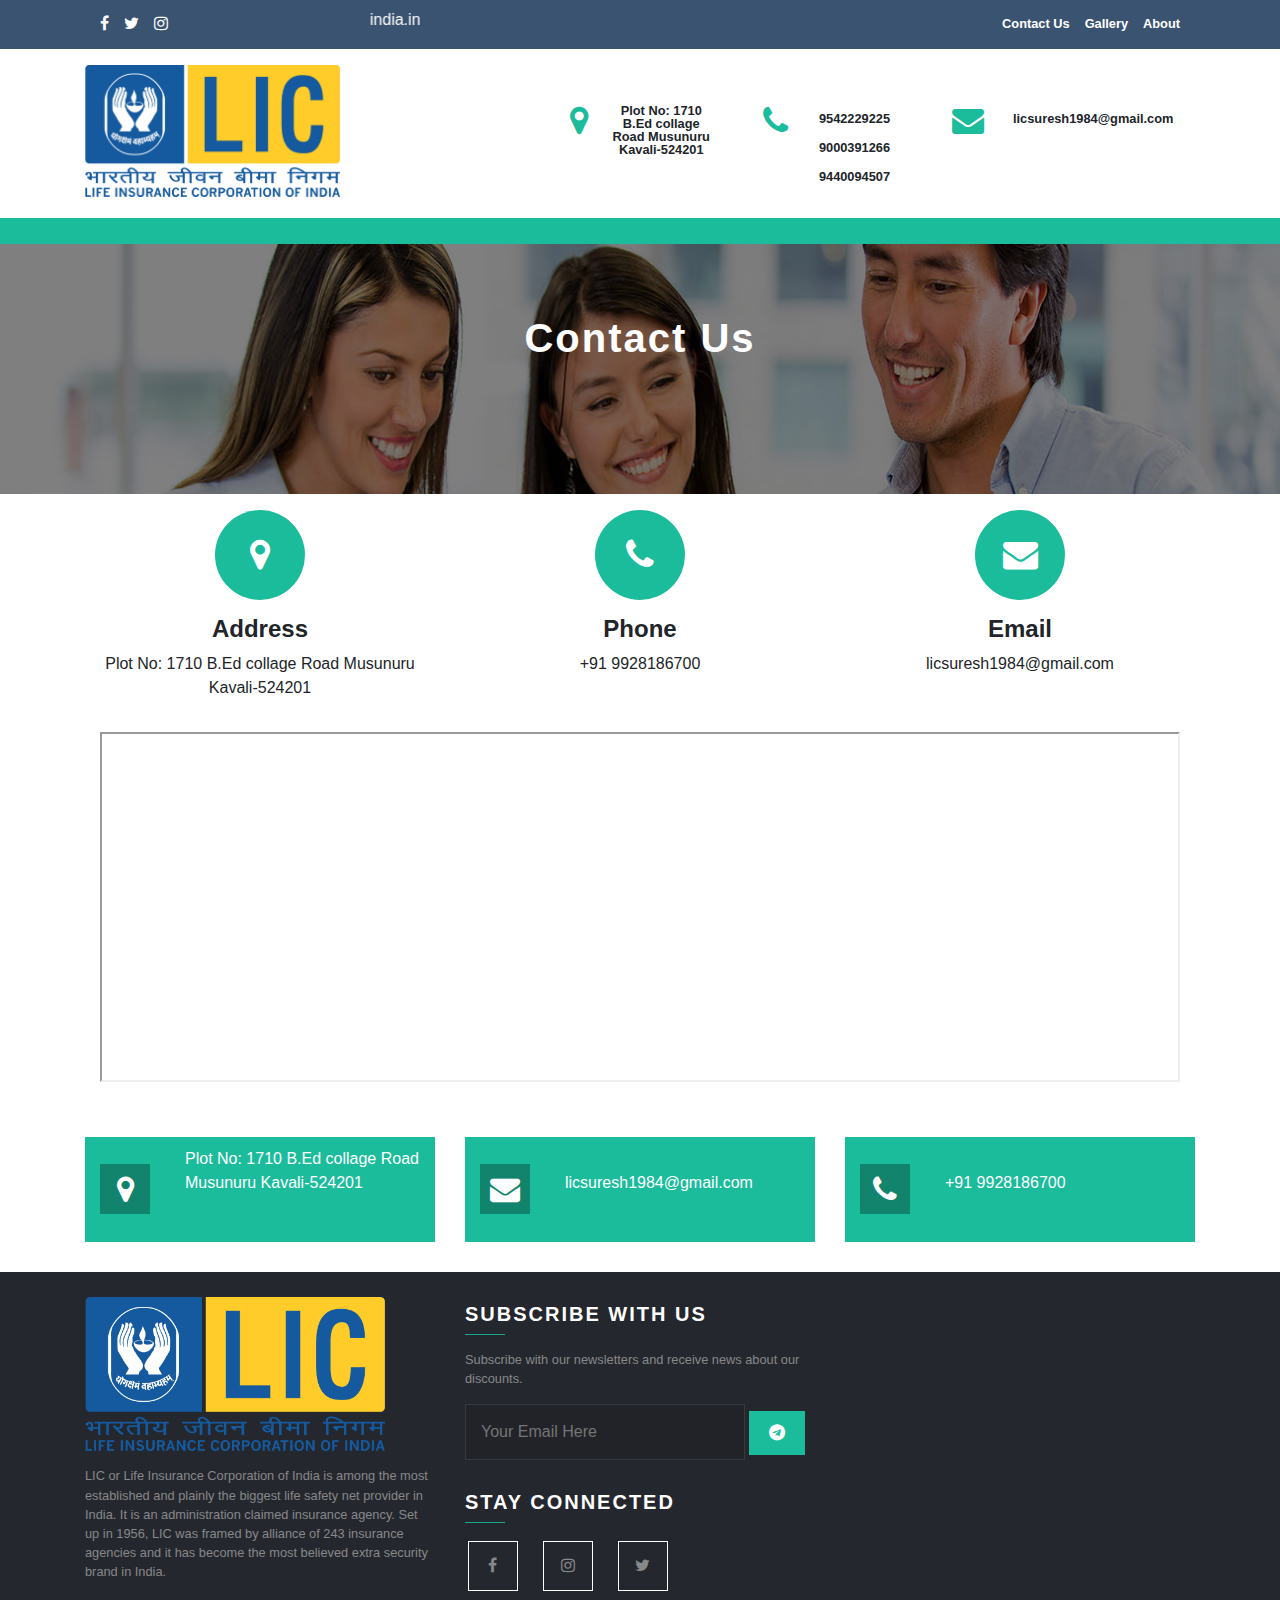
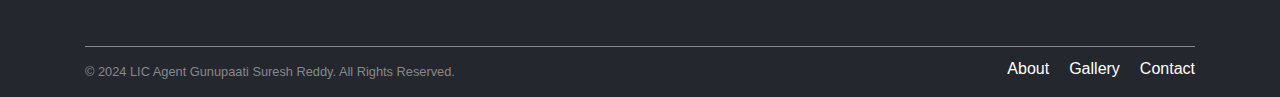
<file: contact.html>
<!DOCTYPE html>
<html lang="en">
  <head>
    <title>Contact | LIC Agent(AJMER)</title>
    <!-- Required meta tags -->
    <meta charset="utf-8" />
    <meta
      name="viewport"
      content="width=device-width, initial-scale=1, shrink-to-fit=no"
    />
    <link rel="shortcut icon" type="image/x-icon" href="images/favicon.ico" />
    <!-- Bootstrap CSS -->
    <link
      rel="stylesheet"
      href="https://stackpath.bootstrapcdn.com/bootstrap/4.3.1/css/bootstrap.min.css"
      integrity="sha384-ggOyR0iXCbMQv3Xipma34MD+dH/1fQ784/j6cY/iJTQUOhcWr7x9JvoRxT2MZw1T"
      crossorigin="anonymous"
    />
    <!-- Font Awesome -->
    <link
      rel="stylesheet"
      href="https://cdnjs.cloudflare.com/ajax/libs/font-awesome/4.7.0/css/font-awesome.min.css"
    />
    <!-- Custom CSS -->
    <link rel="stylesheet" href="style.css" />
    <link rel="stylesheet" href="min.css" />
  </head>

  <body>
    <script>
      function googleTranslateElementInit() {
        new google.translate.TranslateElement(
          {
            pageLanguage: "en",
          },
          "google_translate_element"
        );
      }
    </script>
    <script src="//translate.google.com/translate_a/element.js?cb=googleTranslateElementInit"></script>
    <section id="top-navbar-1" class="top-navbar-1">
      <div class="container-fluid">
        <div class="row">
          <div class="container">
            <div class="row mt-2">
              <div class="col-lg-3 col-sm-3">
                <ul class="mt-1 header-info">
                  <li>
                    <a href=""> <i class="fa fa-facebook"></i></a>
                  </li>
                  <li>
                    <a href=""> <i class="fa fa-twitter"></i></a>
                  </li>
                  <li>
                    <a href=""> <i class="fa fa-instagram"></i></a>
                  </li>
                </ul>
              </div>
              <div class="col-lg-4 col-sm-5">
                <marquee behavior="" direction="right"
                  ><a
                    href="https://licindia.in/"
                    style="color: #fff; text-decoration: none"
                  >
                    Click here to go to our official website www.licindia.in
                  </a></marquee
                >
              </div>
              <div class="col-lg-5 col-sm-4 menu-bars1">
                <ul class="menu-bars mt-2">
                  <li>
                    <a href="index.html">
                      <h3>About</h3>
                    </a>
                  </li>
                  <li>
                    <a href="gallery.html">
                      <h3>Gallery</h3>
                    </a>
                  </li>
                  <li>
                    <a href="contact.html">
                      <h3>Contact Us</h3>
                    </a>
                  </li>
                  <li>
                    <div id="google_translate_element"></div>
                  </li>
                </ul>
              </div>
            </div>
          </div>
        </div>
      </div>
    </section>

    <section class="top-navbar-2" id="top-navbar-2">
      <div class="container">
        <div class="row mt-3">
          <div class="col-lg-3 col-12">
            <img
              src="images/LIC-Logo-PNG-Transparent-HD.png"
              alt=""
              srcset=""
            />
          </div>
          <div class="col-lg-2"></div>

          <div class="col-lg-2 col-sm-4 col-12">
            <div class="box">
              <div class="row text-center">
                <div class="col-lg-3 col-sm-12 col-12">
                  <i class="fa fa-map-marker"></i>
                </div>
                <div class="col-lg-9 col-sm-12 col-12">
                  <p>Plot No: 1710 B.Ed collage Road Musunuru Kavali-524201</p>
                </div>
              </div>
            </div>
          </div>

          <div class="col-lg-2 col-sm-4 col-12">
            <div class="box">
              <div class="row text-center">
                <div class="col-lg-3 col-sm-12 col-12">
                  <i class="fa fa-phone"></i>
                </div>
                <div class="col-lg-9 col-sm-12 col-12">
                  <p class="mt-2 ml-2">9542229225</p>
                  <p class="mt-2 ml-2">9000391266</p>
                  <p class="mt-2 ml-2">9440094507</p>
                </div>
              </div>
            </div>
          </div>

          <div class="col-lg-3 col-sm-4 col-12">
            <div class="box">
              <div class="row text-center">
                <div class="col-lg-2 col-sm-12">
                  <i class="fa fa-envelope"></i>
                </div>
                <div class="col-lg-10 col-sm-12">
                  <p class="mt-2 ml-2">licsuresh1984@gmail.com</p>
                </div>
              </div>
            </div>
          </div>
        </div>
      </div>
    </section>

    <section id="header-navbar" class="header-navbar">
      <nav class="navbar navbar-expand-lg navbar-dark mt-2">
        <a class="navbar-brand" href="index.html">
          <img src="images/LIC-Logo-PNG-Transparent-HD.png" alt="" />
        </a>
        <button
          class="navbar-toggler d-lg-none"
          type="button"
          data-toggle="collapse"
          data-target="#collapsibleNavId"
          aria-controls="collapsibleNavId"
          aria-expanded="false"
          aria-label="Toggle navigation"
        >
          <span class="navbar-toggler-icon"></span>
        </button>
      </nav>
    </section>

    <section class="contact-banner-info" id="contact-banner-info">
      <div class="container">
        <div class="row">
          <div class="col-lg-12 col-sm-12 text-center">
            <h1>Contact Us</h1>
          </div>
        </div>
      </div>
    </section>

    <section class="contact-info" id="contact-info">
      <div class="container">
        <div class="row mt-3">
          <div class="col-lg-4 col-sm-4 text-center">
            <div class="box">
              <div class="box-1">
                <i class="fa fa-map-marker"></i>
              </div>
              <h4>Address</h4>
              <p>Plot No: 1710 B.Ed collage Road Musunuru Kavali-524201</p>
            </div>
          </div>

          <div class="col-lg-4 col-sm-4 text-center">
            <div class="box">
              <div class="box-1">
                <i class="fa fa-phone"></i>
              </div>
              <h4>Phone</h4>
              <p>+91 9928186700</p>
            </div>
          </div>

          <div class="col-lg-4 col-sm-4 text-center">
            <div class="box">
              <div class="box-1">
                <i class="fa fa-envelope"></i>
              </div>
              <h4>Email</h4>
              <p>licsuresh1984@gmail.com</p>
            </div>
          </div>
        </div>
      </div>
    </section>
    <section>
      <div class="container">
        <div class="col pt-3">
          <iframe
            src="https://www.google.com/maps/embed?pb=!1m18!1m12!1m3!1d3855.3810892568526!2d79.98363347362896!3d14.91584696928378!2m3!1f0!2f0!3f0!3m2!1i1024!2i768!4f13.1!3m3!1m2!1s0x3a4b7b8d33870e9d%3A0xf9ad65e289587206!2sCollege%20Rd%2C%20Vaddi%20Palem%2C%20Janathapet%2C%20Kavali%2C%20Andhra%20Pradesh%20524201!5e0!3m2!1sen!2sin!4v1713849001486!5m2!1sen!2sin"
            width="100%"
            height="350"
            style="border: 3"
            allowfullscreen=""
            loading="lazy"
            referrerpolicy="no-referrer-when-downgrade"
          ></iframe>
        </div>
      </div>
    </section>

    <section class="connction-info" id="connction-info">
      <div class="container">
        <div class="row mt-5">
          <div class="col-lg-4 col-sm-4">
            <div class="box">
              <div class="row">
                <div class="col-lg-3 col-sm-3 col-3">
                  <div class="s-box text-center">
                    <i class="fa fa-map-marker"></i>
                  </div>
                </div>
                <div class="col-lg-9 col-sm-9 col-9">
                  <p>Plot No: 1710 B.Ed collage Road Musunuru Kavali-524201</p>
                </div>
              </div>
            </div>
          </div>
          <div class="col-lg-4 col-sm-4">
            <div class="box">
              <div class="row">
                <div class="col-lg-3 col-sm-3 col-3">
                  <div class="s-box text-center">
                    <i class="fa fa-envelope"></i>
                  </div>
                </div>
                <div class="col-lg-9 col-sm-9 col-9 mt-4">
                  <a href="licsuresh1984@gmail.com">licsuresh1984@gmail.com</a>
                </div>
              </div>
            </div>
          </div>
          <div class="col-lg-4 col-sm-4">
            <div class="box">
              <div class="row">
                <div class="col-lg-3 col-sm-3 col-3">
                  <div class="s-box text-center">
                    <i class="fa fa-phone"></i>
                  </div>
                </div>
                <div class="col-lg-9 col-sm-9 col-9 mt-4">
                  <a href="tel:+91 9928186700">+91 9928186700</a>
                </div>
              </div>
            </div>
          </div>
        </div>
      </div>
    </section>

    <section class="footer-section" id="footer-section">
      <div class="container">
        <div class="row">
          <div class="col-lg-4 col-sm-12">
            <img src="images/LIC-Logo-PNG.png" alt="" srcset="" />
            <p>
              LIC or Life Insurance Corporation of India is among the most
              established and plainly the biggest life safety net provider in
              India. It is an administration claimed insurance agency. Set up in
              1956, LIC was framed by alliance of 243 insurance agencies and it
              has become the most believed extra security brand in India.
            </p>
          </div>

          <div class="col-lg-4 col-sm-12">
            <h5>SUBSCRIBE WITH US</h5>
            <hr />
            <p class="sub-info">
              Subscribe with our newsletters and receive news about our
              discounts.
            </p>
            <div class="box">
              <input type="email" name="email" placeholder="Your Email Here" />
              <button type="submit" class="btn btn-info">
                <i class="fa fa-telegram"></i>
              </button>
            </div>
            <h5>STAY CONNECTED</h5>
            <hr />
            <ul class="media-info">
              <li>
                <div class="box text-center hover-box1">
                  <i class="fa fa-facebook" aria-hidden="true"></i>
                </div>
              </li>
              <li>
                <div class="box text-center hover-box2">
                  <i class="fa fa-instagram" aria-hidden="true"></i>
                </div>
              </li>
              <li>
                <div class="box text-center hover-box3">
                  <i class="fa fa-twitter" aria-hidden="true"></i>
                </div>
              </li>
            </ul>
          </div>
        </div>
      </div>

      <div class="container">
        <div class="box2">
          <div class="row">
            <div class="col-lg-6 col-sm-6">
              <p>
                © 2024 LIC Agent Gunupaati Suresh Reddy. All Rights Reserved.
              </p>
            </div>

            <div class="col-lg-6 col-sm-6">
              <ul class="footer-info">
                <li>
                  <a href="contact.html">Contact</a>
                </li>
                <li>
                  <a href="gallery.html">Gallery</a>
                </li>
                <li>
                  <a href="index.html">About</a>
                </li>
              </ul>
            </div>
          </div>
        </div>
      </div>
    </section>

    <!-- Optional JavaScript -->
    <!-- jQuery first, then Popper.js, then Bootstrap JS -->
    <script
      src="https://code.jquery.com/jquery-3.3.1.slim.min.js"
      integrity="sha384-q8i/X+965DzO0rT7abK41JStQIAqVgRVzpbzo5smXKp4YfRvH+8abtTE1Pi6jizo"
      crossorigin="anonymous"
    ></script>
    <script
      src="https://cdnjs.cloudflare.com/ajax/libs/popper.js/1.14.7/umd/popper.min.js"
      integrity="sha384-UO2eT0CpHqdSJQ6hJty5KVphtPhzWj9WO1clHTMGa3JDZwrnQq4sF86dIHNDz0W1"
      crossorigin="anonymous"
    ></script>
    <script
      src="https://stackpath.bootstrapcdn.com/bootstrap/4.3.1/js/bootstrap.min.js"
      integrity="sha384-JjSmVgyd0p3pXB1rRibZUAYoIIy6OrQ6VrjIEaFf/nJGzIxFDsf4x0xIM+B07jRM"
      crossorigin="anonymous"
    ></script>
  </body>
</html>
</file>
<file: style.css>
* {
    padding: 0;
    margin: 0;
    box-sizing: border-box;
    /* border: 1px solid red; */
  }
  
  a {
    text-decoration: none;
    color: black;
  }
  
  /* ---------------------------------Home-Page-Start---------------------------------------------- */
  
  /* top-navabr1-start */
  
  #top-navbar-1 {
    width: 100%;
    height: auto;
    background-color: #3a5371;
    color: #fff;
    padding-bottom: 10px;
  }
  
  #top-navbar-1 .header-info li {
    list-style: none;
    float: left;
    margin-left: 15px;
  }
  
  #top-navbar-1 .header-info li a {
    color: #fff;
  }
  
  #top-navbar-1 .header-info li a:hover {
    color: #1bbc9b;
    transition: 1s;
  }
  
  #top-navbar-1 .menu-bars li {
    float: right !important;
    list-style: none;
    margin-right: 15px;
  }
  
  #top-navbar-1 .menu-bars li a {
    text-decoration: none;
    font-weight: 600;
    color: #fff;
  }
  
  #top-navbar-1 .menu-bars li a:hover {
    color: #1bbc9b;
    transition: 1s;
  }
  
  #top-navbar-1 .menu-bars li a h3 {
    text-decoration: none;
    font-size: 0.8rem;
    font-weight: 600;
  }
  
  /* top-navabr1-end */
  
  /* top-navabr2-start */
  
  #top-navbar-2 img {
    width: 100%;
    height: auto;
  }
  
  #top-navbar-2 .box {
    /* border: 1px solid red; */
    width: 100%;
    height: auto;
    padding: 10px;
    display: flex;
    margin-top: 30px;
    align-items: center;
    justify-content: center;
  }
  
  #top-navbar-2 .box i {
    font-size: 2rem;
    color: #1bbc9b;
  }
  
  #top-navbar-2 .box p {
    font-size: 0.8rem;
    line-height: 1;
    font-weight: 600;
  }
  
  /* top-navabr2-start */
  
  /* header-navbar-start */
  
  #header-navbar nav {
    background-color: #1bbc9b;
    color: #fff;
    font-weight: bold;
  }
  
  #header-navbar nav .navbar-nav .nav-item {
    margin-left: 13px;
  }
  
  #header-navbar .navbar-dark .navbar-nav .active > .nav-link {
    color: #fff !important;
    transition: 0.5s all ease-in-out;
  }
  
  .navbar-dark .navbar-nav .nav-link {
    transition: 0.5s all ease-in-out;
  }
  
  #header-navbar .navbar-dark .navbar-nav .nav-link:hover {
    color: #fff !important;
  }
  
  .dropdown-item:focus,
  .dropdown-item:hover {
    color: #fff !important;
    text-decoration: none;
    background-color: #1bbc9b !important;
  }
  
  .navbar-brand img {
    width: 50px;
    height: 50px;
    display: none;
  }
  
  /* header-navbar-end */
  
  /* carousel-section-start */
  
  #carousel-section .carousel-inner .carousel-item .slider-img1 {
    background-image: url(images/pic1.jpg);
    width: 100%;
    height: 500px;
    background-size: 100% 100%;
    background-repeat: no-repeat;
    align-items: center;
    justify-content: center;
    display: flex;
  }
  
  #carousel-section .carousel-inner .carousel-item .slider-img2 {
    background-image: url(images/pic2.jpg);
    width: 100%;
    height: 500px;
    background-size: 100% 100%;
    background-repeat: no-repeat;
    align-items: center;
    justify-content: center;
    display: flex;
  }
  
  #carousel-section .carousel-inner .carousel-item .slider-img3 {
    background-image: url(images/pic3.jpg);
    width: 100%;
    height: 500px;
    background-size: 100% 100%;
    background-repeat: no-repeat;
    align-items: center;
    justify-content: center;
    display: flex;
  }
  
  #carousel-section .carousel-inner .carousel-item .slider-img4 {
    background-image: url(images/pic4.jpg);
    width: 100%;
    height: 500px;
    background-size: 100% 100%;
    background-repeat: no-repeat;
    align-items: center;
    justify-content: center;
    display: flex;
    max-height: 500px;
  }
  
  #carousel-section .carousel-inner .carousel-item .slider-contant h5 {
    text-align: center;
    font-size: 2rem;
    font-weight: 600;
    letter-spacing: 2px;
    color: #fff;
  }
  
  #carousel-section .carousel-inner .carousel-item .slider-contant p {
    text-align: center;
    font-weight: 600;
    color: #fff;
  }
  
  #carousel-section .carousel-inner .carousel-item .slider-contant .btn-info {
    text-align: center;
    background-color: #1bbc9b;
    border: none;
    border-radius: 0%;
    letter-spacing: 2px;
    font-weight: 800;
    padding: 10px 25px;
  }
  
  /* carousel-section-start */
  
  /* insurance-company-start */
  
  #insurance-company p {
    font-size: 0.8rem;
    font-weight: 600;
  }
  
  #insurance-company h3 {
    margin-top: -10px;
    font-weight: 700;
  }
  
  #insurance-company .more-info {
    line-height: 2;
    letter-spacing: 0.8px;
    font-weight: 600;
  }
  
  #insurance-company .box {
    /* border: 1px solid black; */
    width: 100%;
    height: auto;
    padding: 10px;
  }
  
  #insurance-company .box .s-box {
    width: 70px;
    height: 70px;
    color: #fff;
    display: inline-block;
    text-align: center;
    border-radius: 50%;
    background-color: #1bbc9b;
    transition: 0.5s ease-in-out;
  }
  
  #insurance-company .box .s-box i {
    align-items: center;
    margin-top: 25px;
    font-size: 20px;
  }
  
  #insurance-company .box:hover .s-box {
    border: 3px solid #3a5371;
    border-radius: 50%;
    transform: scale(1.2);
  }
  
  #insurance-company .box h6 {
    margin: 10px;
  }
  
  #insurance-company input {
    border-radius: 0%;
    padding: 10px;
    margin-top: 15px;
    width: 100%;
    border: 1px solid #dedede;
  }
  
  #insurance-company input:focus {
    outline: none;
    border: 0.5px solid #1bbc9b;
  }
  
  #insurance-company button {
    border-radius: 0%;
    background-color: #1bbc9b;
    font-weight: 600;
    border: none;
    float: left;
    margin-top: 10px;
    transition: 0.5s ease-in-out;
  }
  
  #insurance-company button:hover {
    background-color: #333;
  }
  
  /* insurance-company-end */
  
  /* lic-service-start */
  
  #lic-service {
    background-color: #f5f5f5a8;
    width: 100%;
    height: auto;
    margin-top: 20px;
    padding-bottom: 20px;
  }
  
  #lic-service h3 {
    margin-top: 20px;
    font-weight: 700;
    letter-spacing: 1px;
  }
  
  #lic-service .box {
    width: 100%;
    height: auto;
    padding: 10px;
    margin-top: 25px;
  }
  
  #lic-service .box i {
    font-size: 20px;
    color: #1bbc9b;
  }
  
  #lic-service .box p {
    font-size: 12px;
  }
  
  #lic-service img {
    width: 100%;
    height: auto;
    position: relative;
    top: 17%;
  }
  
  /* lic-service-end */
  
  /* talk-section-start */
  
  #talk-section {
    width: 100%;
    height: auto;
    background-color: #1bbc9b;
    color: #fff;
    padding-bottom: 20px;
    margin-top: 35px;
  }
  
  #talk-section p {
    margin-top: 30px;
    font-size: 13px;
  }
  
  #talk-section h3 {
    margin-top: -10px;
    font-weight: bold;
    word-spacing: 2px;
  }
  
  #talk-section button {
    margin-top: 20px;
    font-weight: bold;
    border-radius: 0%;
    background-color: #3a5371;
    border: none;
    padding: 10px 25px;
  }
  
  #talk-section .box-b-1 {
    border-right: 0.5px solid #dedede;
    border-bottom: 0.5px solid #dedede;
  }
  
  #talk-section .box-b-2 {
    border-right: 0.5px solid #dedede;
  }
  
  #talk-section .box-b-3 {
    border-bottom: 0.5px solid #dedede;
  }
  
  #talk-section .box {
    width: 100%;
    height: 150px;
    text-align: center;
    padding: 20px;
  }
  
  #talk-section .box i {
    font-size: 35px;
    margin-top: 20px;
    color: #fff;
  }
  
  #talk-section .box .talk-info {
    margin-top: 0;
  }
  
  #talk-section .box-p {
    padding: 0;
  }
  
  #talk-section button:hover {
    background-color: #333;
    transition: 0.8s ease-in-out;
  }
  
  /* talk-section-end  */
  
  /* down-arrow-start */
  
  #down-arrow .down-arrow-color {
    background: url(images/down-arrow-color.png) no-repeat top center;
    z-index: 100;
    margin-top: 0;
    min-height: 30px;
    position: absolute;
    top: 0;
    left: 0;
    width: 100%;
  }
  
  /* down-arrow-end */
  
  /* testimonial-slider-start */
  
  #testi-slider {
    width: 100%;
  }
  
  #testi-slider .contant {
    position: relative;
    width: 100%;
    max-width: 1020px;
    padding: 40px 20px;
    margin: auto;
    height: 45ch;
  }
  
  #testi-slider .arrow {
    display: block;
    position: absolute;
    color: #eee;
    cursor: pointer;
    font-size: 2em;
    top: 50%;
    transform: translateY(-50%);
    transition: all 0.3s ease-in-out;
    padding: 5px;
    z-index: 22222222;
  }
  
  #testi-slider .arrow:before {
    cursor: pointer;
  }
  
  #testi-slider .arrow.left {
    left: 10px;
  }
  
  #testi-slider .arrow.right {
    right: 10px;
  }
  
  #testi-slider .arrow:hover {
    color: #1bbc9b;
  }
  
  #testi-slider .dots {
    justify-content: center;
    display: flex;
    position: absolute;
    width: 100%;
    bottom: 60px;
    left: 0;
    z-index: 1;
    height: 12px;
  }
  
  #testi-slider .dots .dot {
    list-style-type: none;
    display: inline-block;
    width: 12px;
    height: 12px;
    border-radius: 50%;
    border: 1px solid #000;
    margin: 0 10px;
    cursor: pointer;
    transition: all 0.5s ease-in-out;
    position: relative;
  }
  
  #testi-slider .dots .dot.active,
  #testi-slider .dots .dot:hover {
    background: #1bbc9b;
    border-color: #1bbc9b;
  }
  
  #testi-slider .dots .dot.active {
    animation: testim-scale 0.5s ease-in-out forwards;
  }
  
  #testi-slider .testim-content {
    position: relative;
    overflow: hidden;
  }
  
  #testi-slider .testim-content > div {
    text-align: center;
    position: absolute;
    top: 0;
    left: 0;
    padding: 0 0 70px 0;
    opacity: 0;
  }
  
  #testi-slider .testim-content > div.inactive {
    opacity: 1;
  }
  
  #testi-slider .testim-content > div.active {
    position: relative;
    opacity: 1;
  }
  
  #testi-slider .testim-content div .img img {
    display: block;
    width: 100px;
    height: 100px;
    margin: auto;
    border-radius: 50%;
  }
  
  #testi-slider .testim-content div h2 {
    color: #1bbc9b;
    font-size: 1em;
    margin: 15px 0;
  }
  
  #testi-slider .testim-content div p {
    font-size: 0.9rem;
    color: #000;
    width: 80%;
    margin: auto;
    font-weight: bold;
  }
  
  #testi-slider .testim-content div.active .img img {
    animation: testim-show 0.5s ease-in-out forwards;
  }
  
  #testi-slider .testim-content div.active h2 {
    animation: testim-content-in 0.4s ease-in-out forwards;
  }
  
  #testi-slider .testim-content div.active p {
    animation: testim-content-in 0.5s ease-in-out forwards;
  }
  
  #testi-slider .testim-content div.inactive .img img {
    animation: testim-hide 0.5s ease-in-out forwards;
  }
  
  #testi-slider .testim-content div.inactive h2 {
    animation: testim-content-out 0.4s ease-in-out forwards;
  }
  
  #testi-slider .testim-content div.inactive p {
    animation: testim-content-out 0.5s ease-in-out forwards;
  }
  
  @keyframes testim-scale {
    0% {
      box-shadow: 0px 0px 0px 0px #eee;
    }
    35% {
      box-shadow: 0px 0px 10px 5px #eee;
    }
    70% {
      box-shadow: 0px 0px 10px 5px #1bbc9b;
    }
    100% {
      box-shadow: 0px 0px 0px 0px #1bbc9b;
    }
  }
  
  @keyframes testim-content-in {
    from {
      opacity: 0;
      transform: translateY(100%);
    }
    to {
      opacity: 1;
      transform: translateY(0);
    }
  }
  
  @keyframes testim-content-out {
    from {
      opacity: 1;
      transform: translateY(0);
    }
    to {
      opacity: 0;
      transform: translateY(-100%);
    }
  }
  
  @keyframes testim-show {
    from {
      opacity: 0;
      transform: scale(0);
    }
    to {
      opacity: 1;
      transform: scale(1);
    }
  }
  
  @keyframes testim-hide {
    from {
      opacity: 1;
      transform: scale(1);
    }
    to {
      opacity: 0;
      transform: scale(0);
    }
  }
  
  /* testimonial-slider-end */
  
  /* home-gallery-start */
  
  #home-gallery h4 {
    text-align: center;
    font-size: 40px;
  }
  
  #home-gallery img {
    width: 100%;
    height: 200px;
    margin-bottom: 20px;
  }
  
  #home-gallery hr {
    margin-top: 0px;
    margin-bottom: 0px;
    background-color: #1bbc9b;
    width: 50px;
    height: 1px;
    text-align: center;
    position: absolute;
    left: 34%;
  }
  
  /* home-gallery-end */
  
  /* ---------------------------------Home-Page-end---------------------------------------------- */
  
  /* ------------------------------benefits-start-page---------------------------------------------- */
  
  /* benefits-banner-start */
  
  #benefits-banner {
    background-image: url(images/benefits\ img.jpg);
    width: 100%;
    height: 200px;
    background-size: 100% 100%;
    display: flex;
    align-items: center;
    justify-content: center;
  }
  
  #benefits-banner .breadcrumb {
    background-color: transparent;
    justify-content: center;
    font-size: 25px;
  }
  
  #benefits-banner .breadcrumb a {
    color: #1bbc9b;
    text-decoration: none;
    font-weight: 600;
  }
  
  #benefits-banner .breadcrumb span {
    color: #fff;
  }
  
  .breadcrumb-item + .breadcrumb-item::before {
    display: inline-block;
    padding-right: 0.5rem;
    color: #fff !important;
    content: "|" !important;
  }
  
  /* benefits-banner-end */
  
  /* benefits-info-start */
  
  #benefits-info img {
    width: 100%;
    height: auto;
  }
  
  #benefits-info h3 {
    margin-top: 20px;
    letter-spacing: 1.2px;
    font-weight: 700;
    text-align: center;
  }
  
  #benefits-info p {
    font-size: 20px;
  }
  
  #benefits-info .benefits-more li {
    list-style-type: square !important;
    line-height: 1.8;
    margin-left: 35px;
  }
  
  /* benefits-info-end */
  
  /* benefits-icon-start */
  
  #benefits-icon h6 {
    text-align: center;
    margin-top: 40px;
    font-weight: lighter;
  }
  
  #benefits-icon .box {
    width: 100%;
    height: auto;
    text-align: center;
    padding: 20px;
  }
  
  #benefits-icon .box img {
    width: 100px;
    height: auto;
  }
  
  #benefits-icon .box h6 {
    margin-top: 10px;
    font-weight: bold;
  }
  
  /* benefits-icon-end */
  
  /* benefits-card-start */
  
  #benefits-card .card1 {
    display: block;
    position: relative;
    width: 100%;
    height: auto;
    background-color: #f2f8f9;
    border-radius: 4px;
    padding: 32px 24px;
    margin-bottom: 25px;
    text-decoration: none;
    z-index: 0;
    overflow: hidden;
  }
  
  #benefits-card .card1:before {
    content: "";
    position: absolute;
    z-index: -1;
    top: -16px;
    right: -16px;
    background: #1bbc9b;
    height: 50px;
    width: 50px;
    border-radius: 32px;
    transform: scale(1);
    transform-origin: 50% 50%;
    transition: transform 0.25s ease-out;
  }
  
  #benefits-card .card1:hover:before {
    transform: scale(21);
  }
  
  #benefits-card .card1:hover {
    transition: all 0.3s ease-out;
    color: #fff;
  }
  
  /* benefits-card-end */
  
  /* -----------------------------------benefits-end --------------------------------------*/
  
  /* -----------------------------------eligibilty-section--start --------------------------------------*/
  
  /* #eligibilty-section-start */
  
  #eligibilty-section img {
    width: 100%;
    height: auto;
    margin-top: 30px;
  }
  
  #eligibilty-section h4 {
    text-align: center;
  }
  
  #eligibilty-section .eligibilty-info li {
    float: none;
    list-style: square;
    line-height: 2.3;
  }
  
  /* #eligibilty-section-end */
  
  /* #eligibilty-form-start */
  
  #eligibility-form h3 {
    text-align: center !important;
    margin-top: 50px;
  }
  
  #eligibility-form ul li {
    list-style-type: square !important;
    margin-left: 15px;
    line-height: 2;
  }
  
  #eligibility-form img {
    margin-top: -25px;
  }
  
  #eligibility-form .image-info {
    width: 100%;
    height: auto;
  }
  
  #eligibility-form button {
    border-radius: 0%;
    border: none;
    background-color: #1bbc9b;
    font-weight: bold;
    letter-spacing: 2px;
    padding: 6px 20px 8px 20px;
  }
  
  #eligibility-form button:hover {
    background-color: #25272e;
  }
  
  /* #eligibilty-form-end--- */
  
  /* -----------------------------------eligibilty-section--end --------------------------------------*/
  
  /* -----------------------------------why-us-section--start --------------------------------------*/
  
  #why-us-section img {
    width: 100%;
    height: auto;
  }
  
  #why-us-section h3 {
    margin-top: 25px;
  }
  
  #why-us-section p {
    word-spacing: 2px;
    line-height: 2;
  }
  
  #why-us-section ul li {
    list-style-type: square;
    margin-left: 35px;
    line-height: 2;
  }
  
  /* -----------------------------------why-us-section-end --------------------------------------*/
  
  /* ----------------------------------------about-page-start------------------------------------- */
  
  /* about-banner-start */
  
  #about-banner {
    background-image: url(images/contact\ back.jpg);
    width: 100%;
    height: 200px;
    background-size: 100% 100%;
    display: flex;
    align-items: center;
    justify-content: center;
  }
  
  #about-banner .breadcrumb {
    background-color: transparent;
    justify-content: center;
    font-size: 25px;
  }
  
  #about-banner .breadcrumb a {
    color: #1bbc9b;
    text-decoration: none;
    font-weight: 600;
  }
  
  #about-banner .breadcrumb span {
    color: #fff;
  }
  
  .breadcrumb-item + .breadcrumb-item::before {
    display: inline-block;
    padding-right: 0.5rem;
    color: #fff !important;
    content: "|" !important;
  }
  
  /* about-banner-end */
  
  /* about-info-start */
  
  #about-info img {
    width: 100%;
    height: auto;
    border-radius: 20px;
  }
  
  #about-info h3 {
    text-align: center;
    word-spacing: 5px;
  }
  
  #about-info .box {
    width: 100%;
    height: auto;
    text-align: center;
    padding: 20px;
  }
  
  #about-info .box img {
    width: 100px;
    height: auto;
  }
  
  #about-info .box h6 {
    margin-top: 10px;
    font-weight: bold;
  }
  
  #about-info p {
    font-size: 13px;
    margin-top: 10px;
    line-height: 2;
  }
  
  #about-info h4 {
    text-align: center;
  }
  
  /* about-info-end */
  
  /* about-gallery-start */
  
  #about-gallery h3 {
    text-align: center;
    margin-top: 40px;
    font-size: 40px;
    letter-spacing: 2px;
  }
  
  #about-gallery img {
    margin-bottom: 10px;
    width: 100%;
    height: auto;
    opacity: 1;
  }
  
  #about-gallery img:hover {
    opacity: 0.5;
    box-shadow: 5px 5px 5px #25272e;
  }
  
  /* about-gallery-end */
  
  /* ---------------------------------about-page-end---------------------------------------- */
  
  /* ---------------------------------new-joiners-page-start---------------------------------------- */
  
  #new-joiner-section .box {
    width: 100%;
    height: auto;
    border: 5px solid #1bbc9b;
    text-align: center;
    padding: 10px;
    margin-bottom: 10px;
  }
  
  #new-joiner-section .box iframe {
    width: 100%;
    height: 315px;
  }
  
  #new-joiner-section img {
    width: 100%;
    height: auto;
  }
  
  #new-joiner-section h4 {
    text-align: center;
  }
  
  #new-joiner-section a button {
    background-color: #1bbc9b;
    font-weight: bold;
    border: none;
    border-radius: 0%;
    margin-top: 20px;
    margin-bottom: 20px;
  }
  
  #new-joiner-section a button:hover {
    background-color: #25272e;
    color: #fff;
  }
  
  #new-joiner-section a .btn-change {
    margin-top: 28px;
  }
  
  #joiners-info {
    background-color: #1bbc9b;
    width: 100%;
    height: auto;
    text-align: center;
    margin-top: 25px;
    padding: 10px;
  }
  
  #joiners-info h2 {
    color: #fff;
  }
  
  #joiners-info img {
    margin-bottom: 10px;
  }
  
  /* ---------------------------------new-joiners-page-end---------------------------------------- */
  
  /* ---------------------------------exisiting-page-start---------------------------------------- */
  
  #exisiting-section h3 {
    text-align: center;
    margin-top: 25px;
  }
  
  #exisiting-section .box {
    width: 100%;
    height: auto;
    border: 5px solid #1bbc9b;
    text-align: center;
    padding: 10px;
    margin-bottom: 10px;
  }
  
  #exisiting-section .box iframe {
    width: 100%;
    height: 315px;
  }
  
  #exisiting-section img {
    width: 100%;
    height: auto;
  }
  
  #exisiting-section a button {
    background-color: #1bbc9b;
    font-weight: bold;
    border: none;
    margin-top: 25px;
    border-radius: 0%;
    margin-bottom: 10px;
  }
  
  #exisiting-section a button:hover {
    background-color: #25272e;
    color: #fff;
  }
  
  /* ---------------------------------exisiting-page-end---------------------------------------- */
  
  /* ---------------------------------career lic angecy-page ,introduction-page-start---------------------------------------- */
  
  #Introduction-section img,
  #carrer-section img,
  #job-section img,
  #success-section img,
  #procedure-section img,
  #club-memberships-section img,
  #gratuity-section img,
  #mdrt-section img {
    width: 100%;
    height: auto;
  }
  
  #Introduction-section h2,
  #carrer-section h2,
  #job-section h2,
  #success-section h2,
  #procedure-section h2,
  #club-memberships-section h2 {
    margin-top: 25px;
    text-align: center;
  }
  
  #Introduction-section ul li,
  #carrer-section ul li,
  #job-section ul li,
  #success-section ul li {
    list-style-type: square;
    font-size: 15px;
    margin-top: 15px;
    margin-left: 25px;
  }
  
  /* ---------------------------------career lic angecy-page ,introduction-page-end---------------------------------------- */
  
  #procedure-section .procedure-info li,
  #club-memberships-section .procedure-info li {
    float: none;
    list-style-type: square;
    font-size: 15px;
    margin-top: 15px;
    margin-left: 25px;
  }
  
  #mdrt-section table {
    border: 1px solid black;
    text-align: center;
  }
  
  #mdrt-section table tr th,
  #mdrt-section table td {
    border: 1px solid black !important;
  }
  
  #remuneration-section img {
    width: 100%;
    height: auto;
  }
  
  #remuneration-section ul li {
    list-style-type: square;
    line-height: 2;
    margin-left: 20px;
  }
  
  #remuneration-section table {
    border: 1px solid black;
    text-align: center;
  }
  
  #remuneration-section table tr th,
  #remuneration-section table td {
    border-left: 1px solid #000;
    border-top: 1px solid #000;
    border-bottom: 1px solid #000;
  }
  
  /* ---------------------------------------galelry-section-start-------------------------------- */
  
  #gallery-section .container {
    max-width: 100rem;
    margin: 0 auto;
    padding: 0 2rem 2rem;
  }
  
  #gallery-section .heading {
    font-family: "Montserrat", Arial, sans-serif;
    font-weight: 500;
    line-height: 1.5;
    text-align: center;
    padding: 3.5rem 0;
    color: #1a1a1a;
  }
  
  #gallery-section .heading span {
    display: block;
  }
  
  #gallery-section .gallery {
    display: flex;
    flex-wrap: wrap;
    margin: -1rem -1rem;
  }
  
  #gallery-section .gallery-item {
    flex: 1 0 24rem;
    margin: 1rem;
    box-shadow: 0.3rem 0.4rem 0.4rem rgba(0, 0, 0, 0.4);
    overflow: hidden;
  }
  
  #gallery-section .gallery-image {
    display: block;
    width: 100%;
    height: 100%;
    object-fit: cover;
    transition: transform 400ms ease-out;
  }
  
  #gallery-section .gallery-image:hover {
    transform: scale(1.15);
  }
  
  @supports (display: grid) {
    #gallery-section .gallery {
      display: grid;
      grid-template-columns: repeat(auto-fit, minmax(24rem, 1fr));
      grid-gap: 2rem;
    }
    #gallery-section .gallery,
    #gallery-section .gallery-item {
      margin: 0;
    }
  }
  
  /* ---------------------------------------galelry-section-end-------------------------------- */
  
  /* ----------------------------------contact-page-start ----------------------------------------------*/
  
  #contact-banner-info {
    background-image: url(images/contact\ back.jpg);
    width: 100%;
    height: 250px;
    background-size: 100% 100%;
    color: white;
  }
  
  #contact-banner-info h1 {
    margin-top: 70px;
    font-weight: 700;
    letter-spacing: 2px;
  }
  
  #contact-info .box-1 {
    background-color: #1bbc9b;
    color: #fff;
    width: 90px;
    height: 90px;
    border-radius: 50%;
    display: inline-block;
  }
  
  #contact-info .box-1:hover {
    border: 3px solid #3d4049;
    transform: scale(1.2);
    transition: 0.5s ease-in-out;
  }
  
  #contact-info .box-1 i {
    font-size: 35px;
    margin-top: 27px;
  }
  
  #contact-info h4 {
    margin-top: 15px;
    font-weight: 700;
  }
  
  #contact-more-info h2 {
    margin-top: 25px;
  }
  
  #contact-more-info input {
    width: 100%;
    height: 50px;
    padding: 15px;
    border: 0.5px solid #1bbc9b;
    margin-bottom: 10px;
  }
  
  #contact-more-info input,
  #contact-more-info textarea:focus {
    outline: none;
  }
  
  #contact-more-info textarea {
    width: 100%;
    margin-top: 10px;
    border: 0.5px solid #1bbc9b;
  }
  
  #contact-more-info button {
    background-color: #1bbc9b;
    border-color: #1bbc9b;
    border-radius: 0%;
    font-weight: 700;
    float: right;
  }
  
  /* -----------------------------------contact-page-end----------------------------------- */
  
  /* -----------------------------footer-section-start----------------------------------------- */
  
  #connction-info .box {
    width: 100%;
    height: 105px;
    background-color: #1bbc9b;
    padding: 10px;
    color: #fff;
    margin-bottom: 10px;
  }
  
  #connction-info .box .s-box {
    background-color: rgba(0, 0, 0, 0.3);
    width: 50px;
    height: 50px;
    margin: 17px 10px 10px 5px;
  }
  
  #connction-info .box .s-box i {
    font-size: 30px;
    margin-top: 10px;
  }
  
  #connction-info .box a {
    text-decoration: none;
    color: #fff;
  }
  
  #footer-section {
    background-color: #25272e;
    width: 100%;
    height: auto;
    position: absolute;
    margin-top: 20px;
    color: #87888a;
  }
  
  #footer-section img {
    width: 300px;
    height: auto;
    margin-top: 25px;
  }
  
  #footer-section p {
    margin-top: 15px;
    font-size: 0.8rem;
  }
  
  #footer-section h5 {
    color: #fff;
    font-weight: 700;
    letter-spacing: 2px;
    margin-top: 30px;
  }
  
  #footer-section hr {
    margin-top: 0px;
    margin-bottom: 0px;
    background-color: #1bbc9b;
    width: 40px;
  }
  
  #footer-section .fa-info-media {
    list-style: none;
    line-height: 3;
    display: grid;
  }
  
  #footer-section .fa-info-media li a {
    color: #87888a;
    text-decoration: none;
    letter-spacing: 2px;
    font-weight: 700;
  }
  
  #footer-section .fa-info-media li:hover {
    color: #1bbc9b !important;
  }
  
  #footer-section .box {
    width: 100%;
    height: auto;
    display: inline-block;
  }
  
  #footer-section .box input {
    width: 80%;
    height: auto;
    padding: 15px;
    border: 1px solid rgba(255, 255, 255, 0.1);
    background-color: rgba(0, 0, 0, 0.1);
    color: #fff;
  }
  
  #footer-section .box input:focus {
    outline: none;
    border: 1px solid #1bbc9b;
  }
  
  #footer-section .box button {
    padding: 10px 20px;
    background-color: #1bbc9b;
    border-radius: 0%;
    border: none;
  }
  
  #footer-section .media-info {
    list-style: none;
    line-height: 3;
    display: inline-block;
    position: relative;
    top: -2%;
  }
  
  #footer-section .media-info li {
    float: left;
    position: relative;
    left: -10%;
  }
  
  #footer-section .media-info li .box {
    border: 1px solid white;
    width: 50px;
    height: 50px;
    margin-top: 25px;
    margin-left: 25px;
  }
  
  #footer-section .media-info li .hover-box1:hover {
    background-color: #4267b2;
    color: #fff;
  }
  
  #footer-section .media-info li .hover-box2:hover {
    background: linear-gradient(
      45deg,
      #f09433 0%,
      #e6683c 25%,
      #dc2743 50%,
      #cc2366 75%,
      #bc1888 100%
    );
    color: #fff;
  }
  
  #footer-section .media-info li .hover-box3:hover {
    background-color: #00acee;
    color: #fff;
  }
  
  #footer-section .box2 {
    width: 100%;
    border-top: 1px solid #87888a;
    margin-top: 25px;
  }
  
  #footer-section .box2 p {
    float: left;
  }
  
  #footer-section .box2 .footer-info li {
    list-style: none;
    float: right;
    margin-left: 20px;
    color: #fff;
    margin-top: 10px;
  }
  
  #footer-section .box2 .footer-info li a {
    color: #fff;
    text-decoration: none;
  }
  
  #footer-section .box2 .footer-info li a:hover {
    color: #1bbc9b;
  }
  
  /* -------------------------------------footer-section-end ---------------------------------------*/
  
  .mdt h2 {
    font-size: 1.5rem;
    font-weight: 600;
    letter-spacing: 1.5px;
  }
  
  .mdt label {
    font-weight: 500;
    letter-spacing: 1px;
  }
  
  .modal-content {
    border-radius: 0px !important;
  }
  
  .mdt input {
    border-radius: 0px;
    color: #1bbc9b;
    letter-spacing: 1px;
    font-weight: 400;
  }
  
  .mdt a {
    background-color: #dc2743;
    padding: 15px 50px;
    color: white;
    border-radius: 0px;
    font-weight: 500;
    transition: 0.5s all ease-in-out;
    letter-spacing: 1.5px;
  }
  
  .mdt a:hover {
    background-color: #1a1a1a;
    color: white;
  }
  
  .mdt input:focus {
    border: none;
    outline: 1px solid peru;
    box-shadow: none;
  }
  
  .mdt hr {
    width: 50%;
    height: 2px;
    background-color: red;
    position: relative;
    left: 50%;
    transform: translate(-50%, -5px);
  }
  
  #header-navbar .navbar-nav .nav-item .nav-link {
    font-weight: bold;
  }
  
  .mdt p {
    font-size: 1.2rem;
    font-weight: 600;
  }
  
  .mdt ul {
    list-style: none;
  }
  
  .mdt ul li {
    line-height: 3;
  }
  
  .mdt ul li i {
    padding: 10px 15px;
    border-radius: 50%;
    background-color: #cc2366;
    color: white;
  }
  
  .mdt ul li span {
    font-size: 1.1rem;
    font-weight: 500;
    letter-spacing: 1.2px;
    margin-left: 15px;
  }
</file>
<file: min.css>
/* media_query=767 start */

@media only screen and (max-width: 767px) {
  #top-navbar-1 ul,
  #footer-section .box2 .footer-info {
    justify-content: center;
    display: flex;
  }
  #top-navbar-1 .menu-bars1 {
    display: flex !important;
    justify-content: center !important;
  }
  #top-navbar-2 .box {
    display: inline-block;
  }
  #footer-section .box2 p {
    justify-content: center;
    display: flex;
    float: none;
  }
  #carousel-section .carousel-inner .carousel-item .slider-media {
    height: 250px;
  }
  #talk-section .media-box {
    border: none;
  }
  #header-navbar .navbar-brand img {
    width: 100px;
    height: 50px;
    display: block !important;
  }
  #gallery-section .gallery {
    /* display: grid; */
    grid-template-columns: repeat(auto-fit, minmax(24rem, 1fr));
    grid-gap: 2rem;
    flex-wrap: nowrap;
    align-items: center;
    justify-content: center;
    display: contents;
  }
  #gallery-section .gallery-item {
    flex: 1 0 24rem;
    margin: 1rem;
    box-shadow: 0.3rem 0.4rem 0.4rem rgb(0 0 0 / 40%);
    overflow: hidden;
    margin-top: 23px !important;
  }
  #about-banner {
    height: auto;
  }
  #about-gallery .img-media {
    margin-top: -50px;
  }
  #about-info h3 {
    font-size: 25px;
  }
  #gallery-section .heading {
    padding: 0px;
    margin-top: 20px;
  }
  #contact-banner-info {
    height: auto;
    padding-bottom: 20px;
  }
  #contact-banner-info h1 {
    margin-top: 20px;
  }
  #why-us-section h3 {
    margin-top: 0px;
  }
  #gratuity-section h2 {
    margin-top: -20px !important;
  }
  #mdrt-section h2 {
    font-size: 28px;
    margin-top: -30px !important;
  }
  #mdrt-section table tr th {
    padding: 0%;
    font-size: 11px;
  }
  #mdrt-section table tr td {
    padding: 2%;
    font-size: 12px;
  }
  #mdrt-section .container .row .col-lg-12 {
    padding-left: 7px !important;
  }
  #remuneration-section table tr th {
    padding: 0%;
    font-size: 11px;
  }
  #remuneration-section table tr td {
    padding: 0%;
    font-size: 12px;
  }
  #new-joiner-section .box iframe {
    height: auto;
  }
  #insurance-company h3 {
    font-size: 25px;
  }
  #testi-slider .contant {
    height: auto;
  }
  #testi-slider h2 {
    font-size: 25px;
  }
  #talk-section h4 {
    font-size: 20px;
  }
  #talk-section .box-b-3 {
    margin-top: -10px !important;
  }
}
/* media_query=767 end */
/* media_query=768 and 1024 (portrait) start */

@media only screen and (min-device-width: 768px) and (max-device-width: 1024px) and (orientation: portrait) {
  #carousel-section .carousel-inner .carousel-item .slider-media {
    height: 350px;
  }
  #talk-section .media-box {
    border: none;
  }
  #benefits-info img {
    position: absolute;
    top: 24%;
  }
  #eligibilty-section img {
    position: relative;
    top: 24%;
  }
  #eligibility-form .image-info {
    position: relative;
    top: 24%;
  }
  #connction-info .box {
    height: 142px;
  }
  #why-us-section img {
    position: relative;
    top: 24%;
  }
  #Introduction-section img,
  #carrer-section img,
  #job-section img,
  #success-section img,
  #procedure-section img,
  #club-memberships-section img,
  #gratuity-section img,
  #mdrt-section img {
    position: relative;
    top: 20%;
  }
  #remuneration-section img {
    position: relative;
    top: 20%;
  }
  #about-info img {
    position: relative;
    top: 20%;
  }
}
/* media_query = 768 and 1024 (portrait) end */

@media all and (device-width: 1024px) and (device-height: 768px) and (orientation: landscape) {
  #benefits-info img {
    position: absolute;
    top: 24%;
  }
  #eligibilty-section img {
    position: relative;
    top: 24%;
  }
  #why-us-section img {
    position: relative;
    top: 20%;
  }
}

@media only screen and (min-device-width: 1024px) and (max-device-width: 1366px) and (orientation: portrait) {
  #connction-info .box {
    height: 105px;
  }
}
</file>
